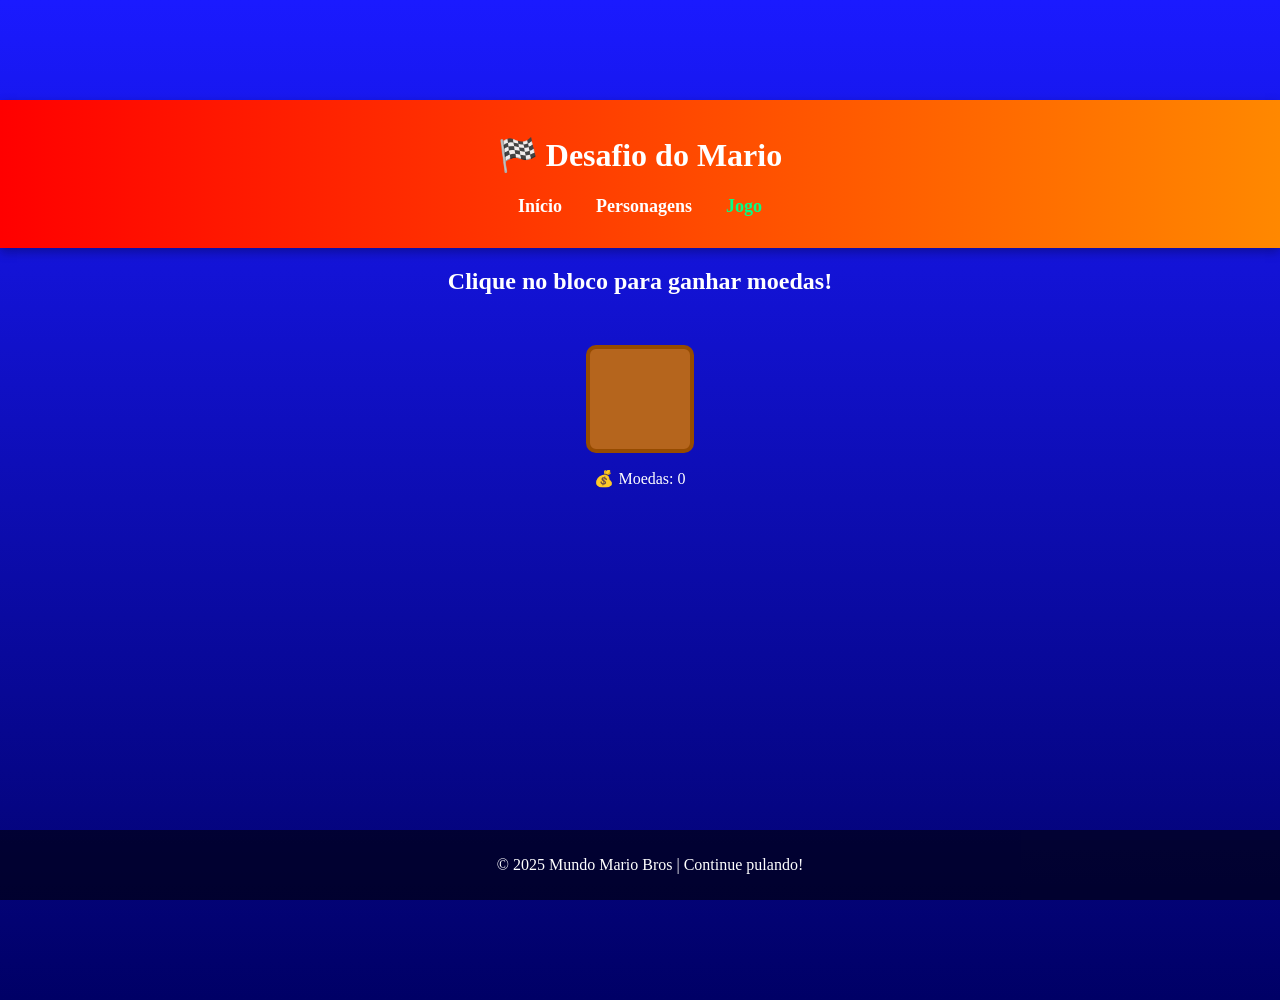
<file: jogo.html>
<!DOCTYPE html>
<html lang="pt-br">
<head>
  <meta charset="UTF-8">
  <meta name="viewport" content="width=device-width, initial-scale=1.0">
  <title>Jogo - Mario Bros</title>
  <link rel="stylesheet" href="style.css">
</head>
<body class="jogo">

  <header>
    <h1 class="titulo">🏁 Desafio do Mario</h1>
    <nav>
      <ul>
        <li><a href="index.html">Início</a></li>
        <li><a href="personagens.html">Personagens</a></li>
        <li><a href="jogo.html" class="ativo">Jogo</a></li>
      </ul>
    </nav>
  </header>

  <main>
    <h2>Clique no bloco para ganhar moedas!</h2>
    <div class="jogo-area">
      <div class="bloco-jogo" onclick="ganharMoeda()"></div>
      <p id="moedas">💰 Moedas: 0</p>
    </div>
  </main>

  <footer>
    <p>© 2025 Mundo Mario Bros | Continue pulando!</p>
  </footer>

  <script>
    let moedas = 0;
    function ganharMoeda() {
      moedas++;
      document.getElementById('moedas').textContent = `💰 Moedas: ${moedas}`;
      const som = new Audio("https://www.myinstants.com/media/sounds/mario-coin.mp3");
      som.play();
    }
  </script>

</body>
</html>
</file>
<file: style.css>
/* ESTILO GERAL */
body {
  margin: 0;
  font-family: "Comic Sans MS", cursive;
  color: #fff;
  text-align: center;
}

header {
  background: linear-gradient(to right, #ff0000, #ff8800);
  padding: 15px 0;
  box-shadow: 0 4px 10px rgba(0,0,0,0.3);
  animation: piscar 2s infinite alternate;
}

@keyframes piscar {
  0% {background-position: left;}
  100% {background-position: right;}
}

nav ul {
  list-style: none;
  padding: 0;
}

nav li {
  display: inline-block;
  margin: 0 15px;
}

nav a {
  color: #fff;
  text-decoration: none;
  font-weight: bold;
  font-size: 18px;
  transition: transform 0.3s, color 0.3s;
}

nav a:hover {
  color: yellow;
  transform: scale(1.2);
}

.ativo {
  color: #00ff88;
}

footer {
  background: rgba(0, 0, 0, 0.6);
  padding: 10px;
  position: fixed;
  width: 100%;
  bottom: 0;
}

/* PÁGINA INICIAL */
.inicio {
  background: linear-gradient(to top, orange, #0099ff);
  height: 100vh;
  overflow: hidden;
}

.mario-container {
  position: relative;
  margin-top: 100px;
  animation: pular 2s infinite ease-in-out;
}

.mario {
  width: 150px;
}

.bloco {
  width: 80px;
  height: 80px;
  background: #b5651d;
  position: absolute;
  top: 150px;
  left: 50%;
  transform: translateX(-50%);
  border: 3px solid #964b00;
  border-radius: 10px;
}

@keyframes pular {
  0%, 100% {transform: translateY(0);}
  50% {transform: translateY(-100px);}
}

/* PÁGINA DE PERSONAGENS */
.personagens {
  background: linear-gradient(to bottom, #33cc33, #006600);
  padding-bottom: 70px;
}

.galeria {
  display: flex;
  justify-content: center;
  flex-wrap: wrap;
  gap: 30px;
  margin-top: 40px;
}

.card {
  background: rgba(255, 255, 255, 0.1);
  border-radius: 20px;
  padding: 20px;
  width: 250px;
  transition: transform 0.4s, background 0.4s;
}

.card img {
  width: 100px;
  transition: transform 0.5s;
}

.card:hover img {
  transform: rotate(-10deg) scale(1.2);
}

.card:hover {
  background: rgba(255, 255, 255, 0.3);
  transform: translateY(-10px);
}

/* PÁGINA DO JOGO */
.jogo {
  background: linear-gradient(to bottom, #1a1aff, #000066);
  height: 100vh;
  padding-top: 100px;
}

.jogo-area {
  margin-top: 50px;
}

.bloco-jogo {
  width: 100px;
  height: 100px;
  background: #b5651d;
  border: 4px solid #964b00;
  border-radius: 10px;
  margin: 0 auto;
  cursor: pointer;
  transition: transform 0.2s;
}

.bloco-jogo:hover {
  transform: scale(1.1);
}
</file>
